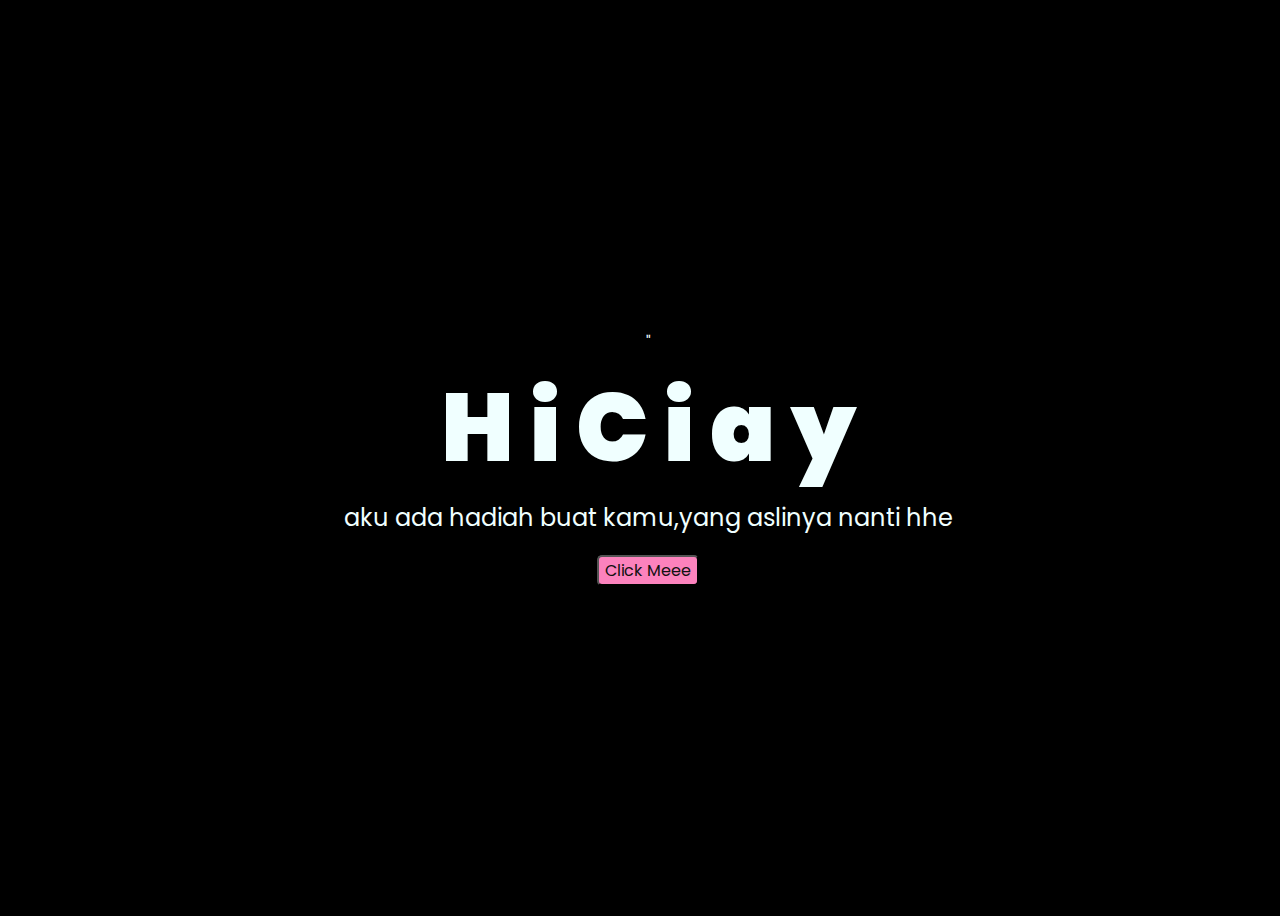
<file: index.html>
<!DOCTYPE html>
<html lang="en">
<head>
    <meta charset="UTF-8">
    <meta http-equiv="X-UA-Compatible" content="IE=edge">
    <meta name="viewport" content="width=device-width, initial-scale=1.0">
    <link rel="stylesheet" href="css/style.css">
    <link rel="icon" href="img/flowers.png" type="image/x-icon">
    <title>Flowers 4 U</title>"
</head>
<body>
    <div class="greetings">
    <!-- silahkan menambah kata sesuai keinginan dengan <span>text...</span -->
        <span>H</span>
        <span>i</span>
        <span>C</span>
        <span>i</span>
        <span>a</span>
        <span>y</span>
    </div>
    <div class="description">
        <span>aku ada hadiah buat kamu,yang aslinya nanti hhe</span>
    </div>
    <div class="button">
        <button>
            <a href="flower.html">Click Meee</a>
        </button>
        
    </div>
</body>
</html>
</file>
<file: css/style.css>
@import url('https://fonts.googleapis.com/css2?family=Poppins:ital,wght@0,500;1,900&display=swap');
*{
    font-family: 'Poppins',cursive;
}
body{
    color: azure;
    width: 100%;
    height: 100vh;
    display: flex;
    flex-direction: column;
    align-items: center;
    justify-content: center;
    background-color: black;
}
.greetings{
    font-size: 6rem;
    font-weight: 900;
}
.greetings > span{
    animation: glow 3s ease-in-out infinite;
}
@keyframes glow{
    0%, 100%{
        color: #fff;
        text-shadow: 0 0 12px #39c6d6, 0 0 50px #39c6d6, 0 0 100px #39c6d6;
    }
    10%, 90%{
        color: #111;
        text-shadow: none;
    }
}
.greetings > span:nth-child(2){
    animation-delay: .2s ;
}
.greetings > span:nth-child(3){
    animation-delay: .4s ;
}
.greetings > span:nth-child(4){
    animation-delay: .6s;
}
.greetings > span:nth-child(5){
    animation-delay: .8s;
}
.greetings > span:nth-child(6){
    animation-delay: 1s;
}
.greetings > span:nth-child(7){
    animation-delay: 1.2s;
}
.greetings > span:nth-child(8){
    animation-delay: 1.4s;
}
.greetings > span:nth-child(9){
    animation-delay: 1.6s;
}
.greetings > span:nth-child(10){
    animation-delay: 1.8s;
}
.greetings > span:nth-child(11){
    animation-delay: 2s;
}
.greetings > span:nth-child(12){
    animation-delay: 2.2s;
}

.greetings > span:nth-child(13){
    animation-delay: 2.4s;
}
.greetings > span:nth-child(14){
    animation-delay: 2.6s;
}
.greetings > span:nth-child(15){
    animation-delay: 2.8s;
}
.description{
    font-size: 1.5rem;
    margin-bottom: 20px;
    text-align: center;
}
button{
    background-color: #fc82bd;
    border-radius: 5px;
}
.button a{
    text-decoration: none;
    font-size: 1rem;
    color: #111;
}

@media screen and (max-width:574px){
    .greetings{
        display: block;
        font-size: 3rem;
        font-weight: 500;
        text-align: center;
    }
    .description{
        font-size: 1rem;
    }
    
    .button a{
        font-size: .5rem;
    }
}
</file>
